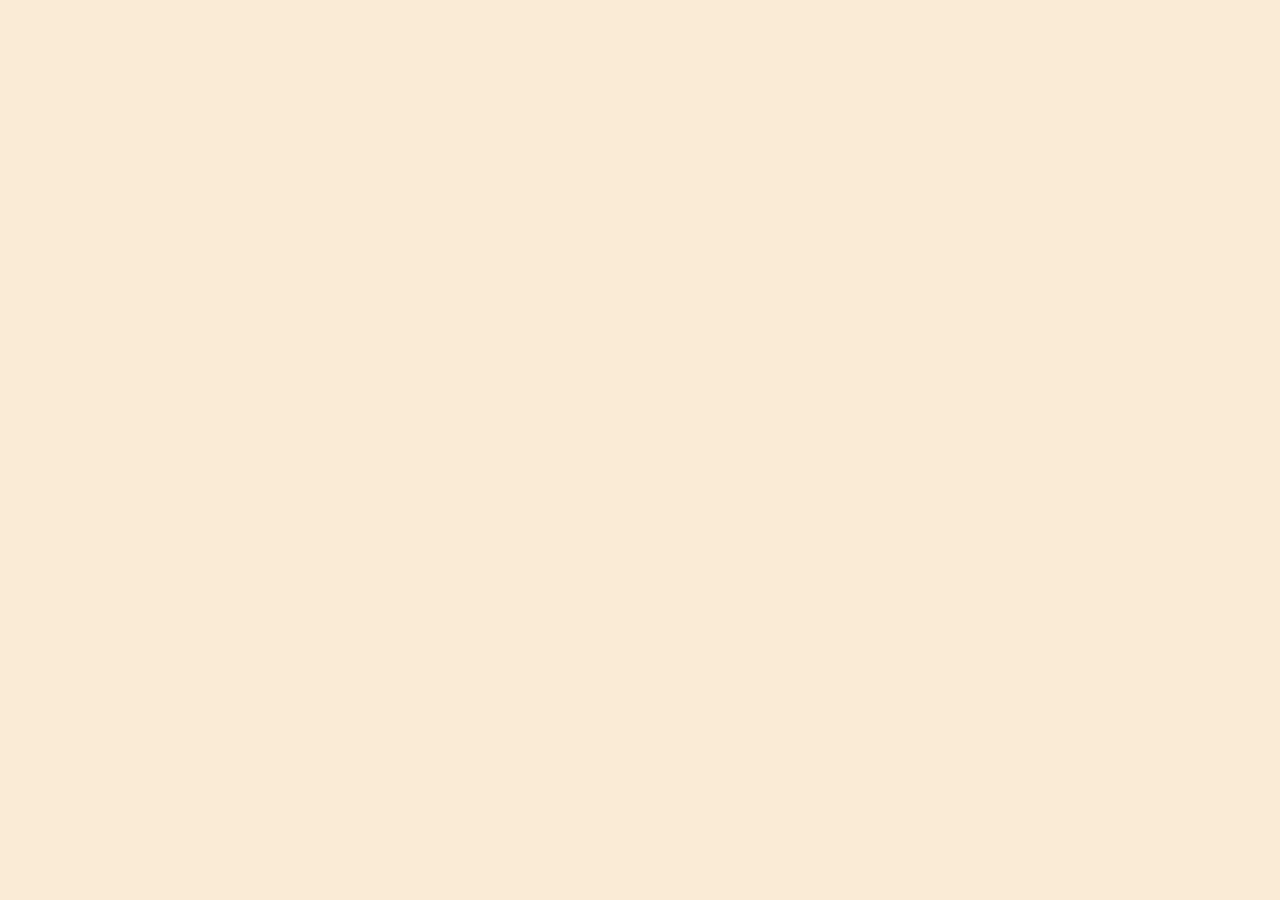
<file: trangqua.html>
<!DOCTYPE html>
<html lang="en">

<head>
    <meta charset="UTF-8">
    <meta name="viewport" content="width=device-width, initial-scale=1.0">
    <title>Monsterr cướp ảnhh :v</title>
    <link rel="stylesheet" href="CssQua.css">
</head>

<body>
    <script src="JsQua.js"></script>
</body>

</html>
</file>
<file: CssQua.css>
* {
            margin: 0;
            padding: 0;
            box-sizing: border-box;
        }

        body {
            background-color: antiquewhite;
            overflow: hidden;
            width: 100vw;
            height: 100vh;
        }

        .scene {
            position: absolute;
            display: flex;
            align-items: flex-end;
            /* top & animation set by JS */
        }

        /* ── Nhân vật: đúng kích thước gốc, scale bằng transform ── */
        .character {
            width: 35px;
            height: 32px;
            flex-shrink: 0;
            position: relative;
            z-index: 2;
            image-rendering: pixelated;
            animation: run-sprite 0.5s steps(6) infinite;
            /* transform-origin & scale set by JS */
        }

        /* ── Ảnh bị đẩy: đúng CSS bạn cung cấp ── */
        .pushed-image {
            width: 250px;
            height: 250px;
            border: 4px solid #fff;
            border-radius: 8px;
            box-shadow: 4px 4px 0px rgba(0, 0, 0, 0.25);
            object-fit: cover;
            flex-shrink: 0;
            transform-origin: bottom left;
            transform: rotate(3deg) translateY(-4px);
            image-rendering: pixelated;
            background: linear-gradient(135deg, #f9a8d4, #c084fc, #818cf8);
            display: flex;
            align-items: center;
            justify-content: center;
            font-size: 36px;
            animation: wobble 0.5s ease-in-out infinite alternate;
            position: relative;
            z-index: 1;
            margin-left: -4px;
            overflow: hidden;
        }

        .pushed-image img {
            width: 100%;
            height: 100%;
            object-fit: cover;
        }

        /* ── Keyframes ── */
        @keyframes run-sprite {
            from {
                background-position: 0 0;
            }

            to {
                background-position: -192px 0;
            }
        }

        @keyframes wobble {
            0% {
                transform: rotate(2deg) translateY(-2px);
            }

            100% {
                transform: rotate(4deg) translateY(-6px);
            }
        }

        @keyframes wobble-left {
            0% {
                transform: rotate(-2deg) translateY(-2px);
            }

            100% {
                transform: rotate(-4deg) translateY(-6px);
            }
        }

        @keyframes ltr {
            from {
                left: -380px;
            }

            to {
                left: 110%;
            }
        }

        @keyframes rtl {
            from {
                left: 110%;
            }

            to {
                left: -380px;
            }
        }
</file>
